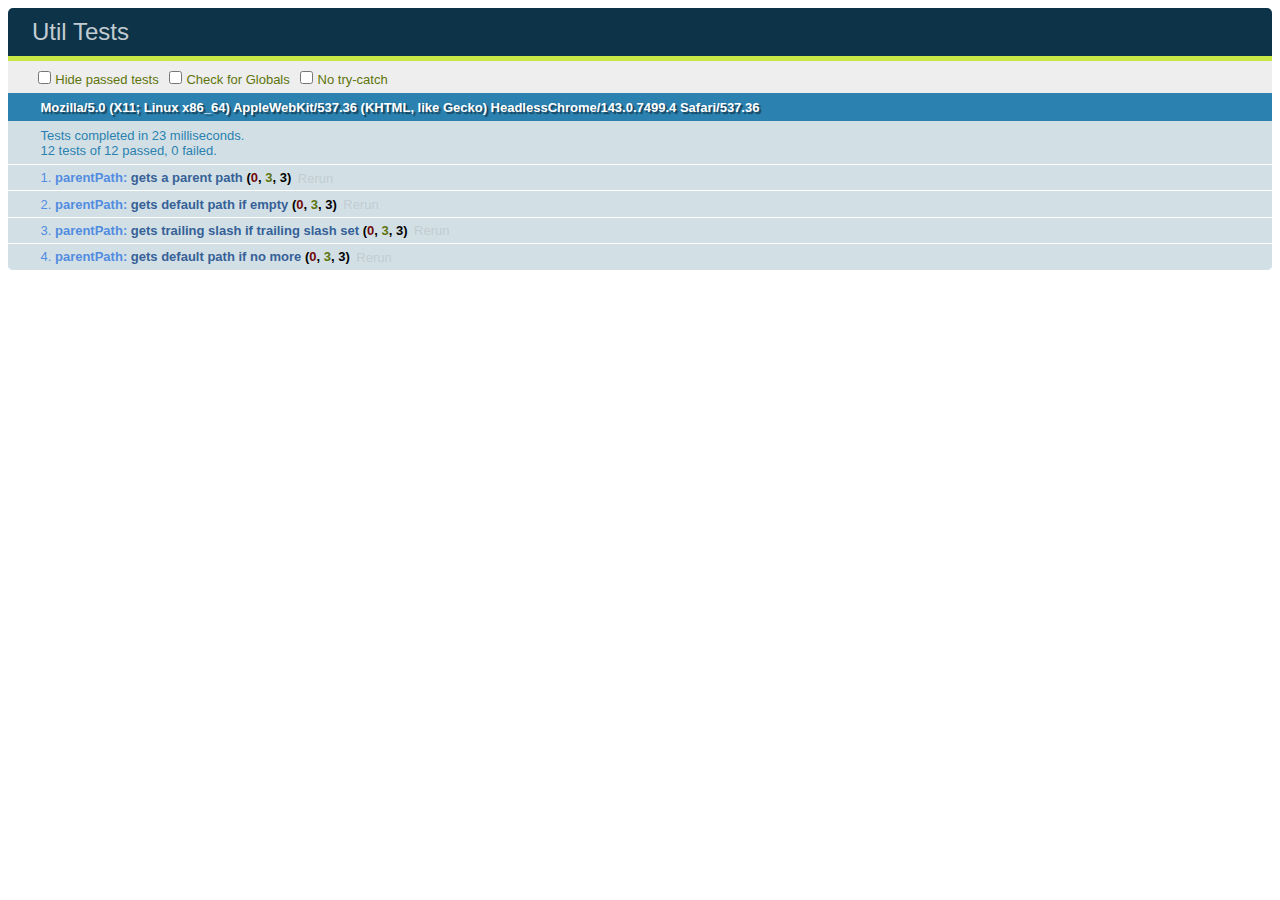
<file: tests/utilities/test.html>
<html>
	<head>
		<title>Util Tests</title>
		<link rel="stylesheet" href="../css/qunit-1.9.0.css" />
	</head>
	<body>
		<div id="qunit"></div>
		<div id="qunit-fixture"></div>
		<script src="../js/qunit-1.9.0.js"></script>
		<script src="../js/sinon.js"></script>
		<script src="../js/sinon-qunit.js"></script>
		<script src="../../js/lib/util.js"></script><!--Script to test-->
		<script src="test.js"></script>
	</body>
</html>
</file>
<file: tests/css/qunit-1.9.0.css>
/**
 * QUnit v1.9.0 - A JavaScript Unit Testing Framework
 *
 * http://docs.jquery.com/QUnit
 *
 * Copyright (c) 2012 John Resig, Jörn Zaefferer
 * Dual licensed under the MIT (MIT-LICENSE.txt)
 * or GPL (GPL-LICENSE.txt) licenses.
 */

/** Font Family and Sizes */

#qunit-tests, #qunit-header, #qunit-banner, #qunit-testrunner-toolbar, #qunit-userAgent, #qunit-testresult {
	font-family: "Helvetica Neue Light", "HelveticaNeue-Light", "Helvetica Neue", Calibri, Helvetica, Arial, sans-serif;
}

#qunit-testrunner-toolbar, #qunit-userAgent, #qunit-testresult, #qunit-tests li { font-size: small; }
#qunit-tests { font-size: smaller; }


/** Resets */

#qunit-tests, #qunit-tests ol, #qunit-header, #qunit-banner, #qunit-userAgent, #qunit-testresult {
	margin: 0;
	padding: 0;
}


/** Header */

#qunit-header {
	padding: 0.5em 0 0.5em 1em;

	color: #8699a4;
	background-color: #0d3349;

	font-size: 1.5em;
	line-height: 1em;
	font-weight: normal;

	border-radius: 5px 5px 0 0;
	-moz-border-radius: 5px 5px 0 0;
	-webkit-border-top-right-radius: 5px;
	-webkit-border-top-left-radius: 5px;
}

#qunit-header a {
	text-decoration: none;
	color: #c2ccd1;
}

#qunit-header a:hover,
#qunit-header a:focus {
	color: #fff;
}

#qunit-testrunner-toolbar label {
	display: inline-block;
	padding: 0 .5em 0 .1em;
}

#qunit-banner {
	height: 5px;
}

#qunit-testrunner-toolbar {
	padding: 0.5em 0 0.5em 2em;
	color: #5E740B;
	background-color: #eee;
}

#qunit-userAgent {
	padding: 0.5em 0 0.5em 2.5em;
	background-color: #2b81af;
	color: #fff;
	text-shadow: rgba(0, 0, 0, 0.5) 2px 2px 1px;
}


/** Tests: Pass/Fail */

#qunit-tests {
	list-style-position: inside;
}

#qunit-tests li {
	padding: 0.4em 0.5em 0.4em 2.5em;
	border-bottom: 1px solid #fff;
	list-style-position: inside;
}

#qunit-tests.hidepass li.pass, #qunit-tests.hidepass li.running  {
	display: none;
}

#qunit-tests li strong {
	cursor: pointer;
}

#qunit-tests li a {
	padding: 0.5em;
	color: #c2ccd1;
	text-decoration: none;
}
#qunit-tests li a:hover,
#qunit-tests li a:focus {
	color: #000;
}

#qunit-tests ol {
	margin-top: 0.5em;
	padding: 0.5em;

	background-color: #fff;

	border-radius: 5px;
	-moz-border-radius: 5px;
	-webkit-border-radius: 5px;
}

#qunit-tests table {
	border-collapse: collapse;
	margin-top: .2em;
}

#qunit-tests th {
	text-align: right;
	vertical-align: top;
	padding: 0 .5em 0 0;
}

#qunit-tests td {
	vertical-align: top;
}

#qunit-tests pre {
	margin: 0;
	white-space: pre-wrap;
	word-wrap: break-word;
}

#qunit-tests del {
	background-color: #e0f2be;
	color: #374e0c;
	text-decoration: none;
}

#qunit-tests ins {
	background-color: #ffcaca;
	color: #500;
	text-decoration: none;
}

/*** Test Counts */

#qunit-tests b.counts                       { color: black; }
#qunit-tests b.passed                       { color: #5E740B; }
#qunit-tests b.failed                       { color: #710909; }

#qunit-tests li li {
	padding: 5px;
	background-color: #fff;
	border-bottom: none;
	list-style-position: inside;
}

/*** Passing Styles */

#qunit-tests li li.pass {
	color: #3c510c;
	background-color: #fff;
	border-left: 10px solid #C6E746;
}

#qunit-tests .pass                          { color: #528CE0; background-color: #D2E0E6; }
#qunit-tests .pass .test-name               { color: #366097; }

#qunit-tests .pass .test-actual,
#qunit-tests .pass .test-expected           { color: #999999; }

#qunit-banner.qunit-pass                    { background-color: #C6E746; }

/*** Failing Styles */

#qunit-tests li li.fail {
	color: #710909;
	background-color: #fff;
	border-left: 10px solid #EE5757;
	white-space: pre;
}

#qunit-tests > li:last-child {
	border-radius: 0 0 5px 5px;
	-moz-border-radius: 0 0 5px 5px;
	-webkit-border-bottom-right-radius: 5px;
	-webkit-border-bottom-left-radius: 5px;
}

#qunit-tests .fail                          { color: #000000; background-color: #EE5757; }
#qunit-tests .fail .test-name,
#qunit-tests .fail .module-name             { color: #000000; }

#qunit-tests .fail .test-actual             { color: #EE5757; }
#qunit-tests .fail .test-expected           { color: green;   }

#qunit-banner.qunit-fail                    { background-color: #EE5757; }


/** Result */

#qunit-testresult {
	padding: 0.5em 0.5em 0.5em 2.5em;

	color: #2b81af;
	background-color: #D2E0E6;

	border-bottom: 1px solid white;
}
#qunit-testresult .module-name {
	font-weight: bold;
}

/** Fixture */

#qunit-fixture {
	position: absolute;
	top: -10000px;
	left: -10000px;
	width: 1000px;
	height: 1000px;
}
</file>
